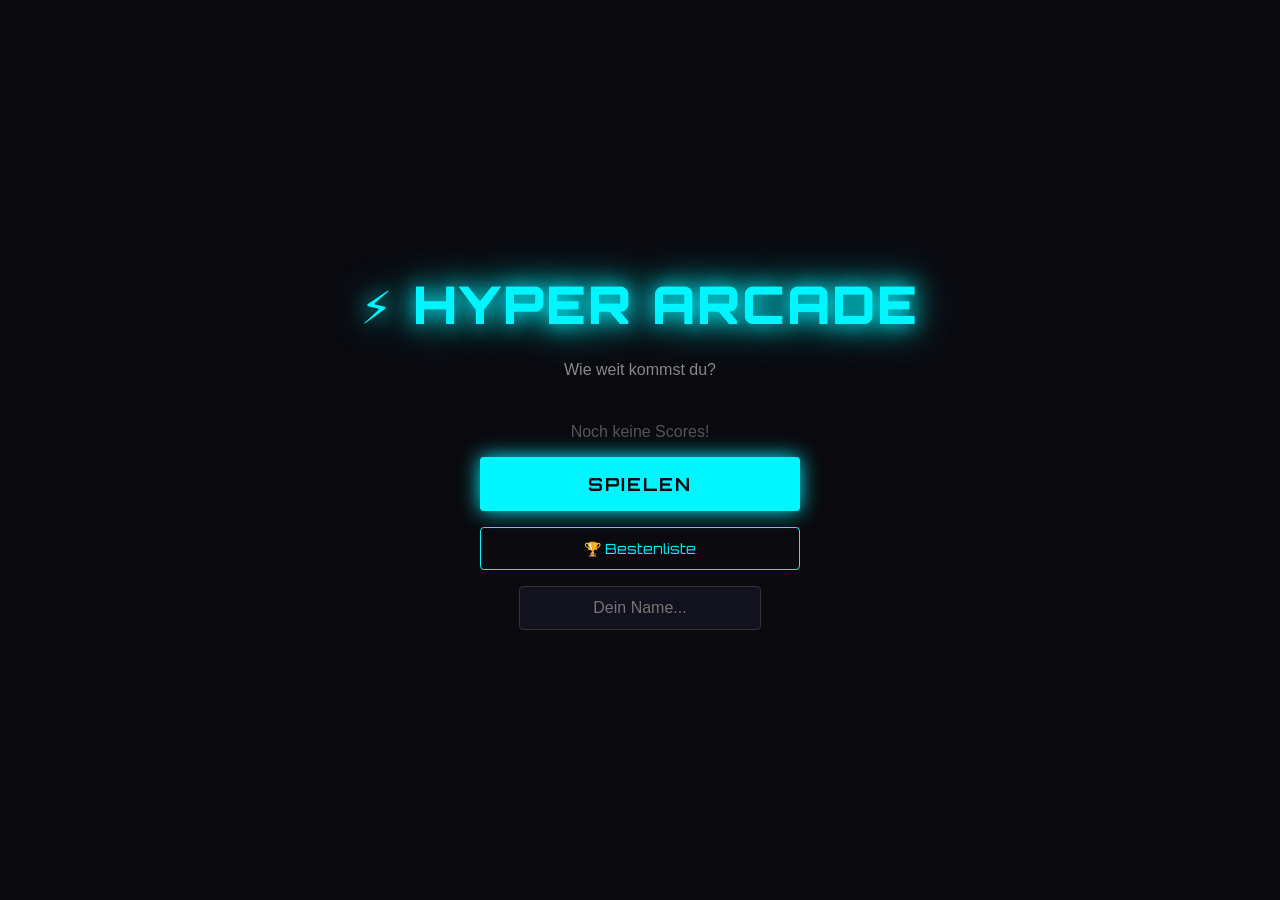
<file: index.html>
<!DOCTYPE html>
<html lang="de">
<head>
<meta charset="UTF-8">
<meta name="viewport" content="width=device-width, initial-scale=1.0, user-scalable=no">
<title>Hyper Arcade</title>
<style>
@import url('https://fonts.googleapis.com/css2?family=Orbitron:wght@700;900&display=swap');
*{margin:0;padding:0;box-sizing:border-box}
body{background:#0a0a0f;color:#e8e8ff;font-family:sans-serif;overflow:hidden}
.screen{display:none;flex-direction:column;align-items:center;justify-content:center;width:100vw;height:100vh;gap:16px;text-align:center}
.screen.active{display:flex}
.logo{font-family:'Orbitron',monospace;font-size:clamp(28px,6vw,52px);font-weight:900;color:#00f5ff;text-shadow:0 0 20px #00f5ff,0 0 40px #00f5ff;letter-spacing:2px;margin-bottom:8px}
.btn-primary{background:#00f5ff;color:#0a0a0f;border:none;padding:16px 48px;font-family:'Orbitron',monospace;font-size:18px;font-weight:700;border-radius:4px;cursor:pointer;letter-spacing:2px;box-shadow:0 0 20px #00f5ff;width:100%;max-width:320px}
.btn-secondary{background:transparent;color:#00f5ff;border:1px solid #00f5ff;padding:12px 32px;font-family:'Orbitron',monospace;font-size:14px;border-radius:4px;cursor:pointer;width:100%;max-width:320px}
.name-input input{background:#12121e;border:1px solid #333;border-radius:4px;padding:12px 20px;color:#e8e8ff;font-size:16px;text-align:center;width:100%;max-width:320px;outline:none}
#gameScreen{position:relative;padding:0}
.hud{position:fixed;top:0;left:0;right:0;display:flex;justify-content:space-between;align-items:center;padding:12px 20px;background:rgba(0,0,0,0.8);font-family:'Orbitron',monospace;font-size:14px;z-index:10;color:#00f5ff}
canvas{display:block;position:fixed;top:48px;left:0}
.final-score{font-family:'Orbitron',monospace;font-size:32px;color:#ffd700;text-shadow:0 0 20px #ffd700}
.lb-entry{display:flex;justify-content:space-between;align-items:center;padding:10px 16px;margin:6px 0;background:#12121e;border-radius:4px;border-left:3px solid #00f5ff;width:100%;max-width:400px}
.lb-entry.gold{border-color:#ffd700}.lb-entry.silver{border-color:#c0c0c0}.lb-entry.bronze{border-color:#cd7f32}
.lb-rank{font-family:'Orbitron',monospace;font-size:12px;color:#666;width:30px}
.lb-name{flex:1;text-align:left;margin-left:10px}
.lb-score{font-family:'Orbitron',monospace;color:#00f5ff}
#leaderboardList,#topScores{width:100%;max-width:400px}
.lb-loading{color:#555;font-family:'Orbitron',monospace;font-size:12px;margin-top:20px}
</style>
</head>
<body>
<div id="startScreen" class="screen active">
  <div class="logo">⚡ HYPER ARCADE</div>
  <p style="color:#888;margin-bottom:8px">Wie weit kommst du?</p>
  <div id="topScores"></div>
  <button class="btn-primary" onclick="startGame()">SPIELEN</button>
  <button class="btn-secondary" onclick="showLeaderboard()">🏆 Bestenliste</button>
  <div class="name-input"><input type="text" id="playerName" placeholder="Dein Name..." maxlength="12"></div>
</div>
<div id="gameScreen" class="screen">
  <div class="hud">
    <span id="scoreDisplay">Score: 0</span>
    <span id="livesDisplay">❤️❤️❤️</span>
    <span id="levelDisplay">Level 1</span>
  </div>
  <canvas id="gameCanvas"></canvas>
</div>
<div id="gameOverScreen" class="screen">
  <div class="logo">💥 GAME OVER</div>
  <p class="final-score">Score: <span id="finalScore">0</span></p>
  <p id="rankMessage" style="color:#ff00ff;font-size:16px;margin-bottom:8px"></p>
  <button class="btn-primary" onclick="startGame()">NOCHMAL</button>
  <button class="btn-secondary" onclick="showLeaderboard()">🏆 Bestenliste</button>
  <button class="btn-secondary" onclick="shareScore()">📤 Teilen</button>
  <button class="btn-secondary" onclick="showStart()">← Zurück</button>
</div>
<div id="leaderboardScreen" class="screen">
  <div class="logo">🏆 BESTENLISTE</div>
  <p style="color:#555;font-size:11px;margin-top:-8px;margin-bottom:4px">🌍 GLOBAL</p>
  <div id="leaderboardList"><p class="lb-loading">Lade Scores...</p></div>
  <button class="btn-secondary" onclick="showStart()">← Zurück</button>
</div>
<script>
const API_URL = 'https://yn39pq26pi.execute-api.eu-central-1.amazonaws.com';

function getPlayerId() {
  let id = localStorage.getItem('hyperArcadePlayerId');
  if (!id) { id = 'p-' + Math.random().toString(36).slice(2) + Date.now().toString(36); localStorage.setItem('hyperArcadePlayerId', id); }
  return id;
}

async function fetchScores() {
  try {
    const r = await fetch(API_URL + '/scores');
    if (!r.ok) throw new Error();
    return await r.json();
  } catch { return []; }
}

async function postScore(score) {
  const playerName = localStorage.getItem('playerName') || 'Spieler';
  try {
    await fetch(API_URL + '/scores', {
      method: 'POST',
      headers: { 'Content-Type': 'application/json' },
      body: JSON.stringify({ playerId: getPlayerId(), playerName, score })
    });
  } catch (e) { console.warn('Score konnte nicht gespeichert werden', e); }
}

const canvas=document.getElementById('gameCanvas');
const ctx=canvas.getContext('2d');
function resize(){canvas.width=window.innerWidth;canvas.height=window.innerHeight-48;}
resize();
window.addEventListener('resize',resize);
let state={score:0,lives:3,level:1,running:false,frame:0};
let player={x:0,y:0,speed:6,trail:[],invincible:0};
let keys={},touch={active:false,x:0,y:0};
let obstacles=[],particles=[],collectibles=[];
document.addEventListener('keydown',e=>keys[e.key]=true);
document.addEventListener('keyup',e=>keys[e.key]=false);
canvas.addEventListener('touchstart',e=>{e.preventDefault();touch.active=true;touch.x=e.touches[0].clientX;touch.y=e.touches[0].clientY-48;},{passive:false});
canvas.addEventListener('touchmove',e=>{e.preventDefault();touch.x=e.touches[0].clientX;touch.y=e.touches[0].clientY-48;},{passive:false});
canvas.addEventListener('touchend',()=>touch.active=false);
function spawnObs(){
  const t=['h','v','d','x'][Math.floor(Math.random()*(state.level<3?2:4))];
  const sz=20+Math.random()*20,sp=(2+state.level*0.5)*(0.8+Math.random()*0.4);
  let o={type:t,sz,color:'#ff4444',active:true,vx:0,vy:0,x:0,y:0};
  if(t==='h'){o.x=canvas.width+sz;o.y=Math.random()*canvas.height;o.vx=-sp;}
  else if(t==='v'){o.x=Math.random()*canvas.width;o.y=-sz;o.vy=sp;}
  else if(t==='d'){o.x=canvas.width+sz;o.y=Math.random()*canvas.height;o.vx=-sp;o.vy=(Math.random()-.5)*sp;}
  else{o.x=canvas.width+sz;o.y=Math.random()*canvas.height;o.vx=-sp*.6;o.color='#ff00ff';}
  obstacles.push(o);
}
function spawnCoin(){collectibles.push({x:canvas.width+20,y:50+Math.random()*(canvas.height-100),vx:-(2+state.level*.3),type:Math.random()<.2?'life':'coin',angle:0,active:true});}
function burst(x,y,col,n=12){for(let i=0;i<n;i++){const a=(Math.PI*2/n)*i,sp=2+Math.random()*4;particles.push({x,y,vx:Math.cos(a)*sp,vy:Math.sin(a)*sp,life:1,col,sz:3+Math.random()*4});}}
function update(){
  if(!state.running)return;
  state.frame++;state.score++;
  if(state.score%500===0)state.level=Math.min(10,state.level+1);
  const sp=player.speed+state.level*.3;
  if(touch.active){const dx=touch.x-player.x,dy=touch.y-player.y,d=Math.sqrt(dx*dx+dy*dy);if(d>5){player.x+=dx/d*sp;player.y+=dy/d*sp;}}
  else{if(keys['ArrowLeft']||keys['a']||keys['A'])player.x-=sp;if(keys['ArrowRight']||keys['d']||keys['D'])player.x+=sp;if(keys['ArrowUp']||keys['w']||keys['W'])player.y-=sp;if(keys['ArrowDown']||keys['s']||keys['S'])player.y+=sp;}
  player.x=Math.max(20,Math.min(canvas.width-20,player.x));
  player.y=Math.max(20,Math.min(canvas.height-20,player.y));
  player.trail.push({x:player.x,y:player.y});if(player.trail.length>12)player.trail.shift();
  if(player.invincible>0)player.invincible--;
  const sr=Math.max(20,60-state.level*4);
  if(state.frame%sr===0)spawnObs();if(state.frame%90===0)spawnCoin();
  obstacles.forEach(o=>{
    if(o.type==='x'){const dx=player.x-o.x,dy=player.y-o.y,d=Math.sqrt(dx*dx+dy*dy);o.vy+=(dy/d)*.15;o.vy=Math.max(-3,Math.min(3,o.vy));}
    o.x+=o.vx;o.y+=o.vy;
    if(o.x<-100||o.x>canvas.width+100||o.y>canvas.height+100||o.y<-100)o.active=false;
    if(o.active&&player.invincible===0){
      const nx=Math.max(o.x-o.sz/2,Math.min(player.x,o.x+o.sz/2)),ny=Math.max(o.y-o.sz/2,Math.min(player.y,o.y+o.sz/2));
      if((player.x-nx)**2+(player.y-ny)**2<16**2){hit();o.active=false;burst(o.x,o.y,o.color,15);}
    }
  });
  collectibles.forEach(c=>{c.x+=c.vx;c.angle+=.05;if(c.x<-40)c.active=false;if((player.x-c.x)**2+(player.y-c.y)**2<28**2){c.active=false;if(c.type==='life'&&state.lives<3){state.lives++;burst(c.x,c.y,'#00ff88',10);}else{state.score+=50;burst(c.x,c.y,'#ffd700',8);}}});
  particles.forEach(p=>{p.x+=p.vx;p.y+=p.vy;p.vy+=.1;p.life-=.03;});
  obstacles=obstacles.filter(o=>o.active);collectibles=collectibles.filter(c=>c.active);particles=particles.filter(p=>p.life>0);
  document.getElementById('scoreDisplay').textContent='Score: '+state.score;
  document.getElementById('livesDisplay').textContent='❤️'.repeat(state.lives);
  document.getElementById('levelDisplay').textContent='Level '+state.level;
}
function hit(){state.lives--;player.invincible=90;burst(player.x,player.y,'#ff4444',20);if(state.lives<=0)gameOver();}
function draw(){
  ctx.fillStyle='#0a0a0f';ctx.fillRect(0,0,canvas.width,canvas.height);
  ctx.strokeStyle='rgba(0,245,255,0.05)';ctx.lineWidth=1;
  for(let x=0;x<canvas.width;x+=60){ctx.beginPath();ctx.moveTo(x,0);ctx.lineTo(x,canvas.height);ctx.stroke();}
  for(let y=0;y<canvas.height;y+=60){ctx.beginPath();ctx.moveTo(0,y);ctx.lineTo(canvas.width,y);ctx.stroke();}
  player.trail.forEach((t,i)=>{ctx.save();ctx.globalAlpha=i/player.trail.length*.4;ctx.fillStyle='#00f5ff';ctx.beginPath();ctx.arc(t.x,t.y,i/player.trail.length*10,0,Math.PI*2);ctx.fill();ctx.restore();});
  if(player.invincible===0||Math.floor(player.invincible/6)%2===0){
    ctx.save();ctx.shadowColor='#00f5ff';ctx.shadowBlur=20;ctx.fillStyle='#00f5ff';ctx.beginPath();ctx.arc(player.x,player.y,18,0,Math.PI*2);ctx.fill();
    ctx.fillStyle='#fff';ctx.beginPath();ctx.arc(player.x,player.y,8,0,Math.PI*2);ctx.fill();ctx.restore();
  }
  obstacles.forEach(o=>{ctx.save();ctx.shadowColor=o.color;ctx.shadowBlur=15;ctx.fillStyle=o.color;ctx.fillRect(o.x-o.sz/2,o.y-o.sz/2,o.sz,o.sz);ctx.restore();});
  collectibles.forEach(c=>{ctx.save();ctx.translate(c.x,c.y);ctx.rotate(c.angle);ctx.font='24px Arial';ctx.textAlign='center';ctx.textBaseline='middle';ctx.fillText(c.type==='life'?'❤️':'⭐',0,0);ctx.restore();});
  particles.forEach(p=>{ctx.save();ctx.globalAlpha=p.life;ctx.fillStyle=p.col;ctx.shadowColor=p.col;ctx.shadowBlur=8;ctx.beginPath();ctx.arc(p.x,p.y,p.sz*p.life,0,Math.PI*2);ctx.fill();ctx.restore();});
}
function loop(){update();draw();requestAnimationFrame(loop);}
function showScreen(id){document.querySelectorAll('.screen').forEach(s=>s.classList.remove('active'));document.getElementById(id).classList.add('active');}
function showStart(){showScreen('startScreen');loadTopScores();}
function startGame(){
  const name=document.getElementById('playerName').value.trim()||'Spieler';
  localStorage.setItem('playerName',name);
  state={score:0,lives:3,level:1,running:true,frame:0};
  obstacles=[];particles=[];collectibles=[];
  showScreen('gameScreen');
  resize();
  player.x=canvas.width/2;player.y=canvas.height/2;player.trail=[];player.invincible=0;
}
async function gameOver(){
  state.running=false;
  document.getElementById('finalScore').textContent=state.score;
  document.getElementById('rankMessage').textContent='Score wird gespeichert...';
  showScreen('gameOverScreen');
  await postScore(state.score);
  const scores = await fetchScores();
  const rank = scores.findIndex(s => s.score <= state.score) + 1 || scores.length + 1;
  document.getElementById('rankMessage').textContent=rank===1?'🥇 Neuer Weltrekord!':rank<=3?'🏆 Platz '+rank+' weltweit!':'Du bist auf Platz '+rank+' weltweit!';
}
function renderScores(scores, elementId) {
  const m=['🥇','🥈','🥉'],cl=['gold','silver','bronze'];
  document.getElementById(elementId).innerHTML = scores.length===0
    ? '<p style="color:#555;margin-top:20px">Noch keine Scores!</p>'
    : scores.map((s,i)=>'<div class="lb-entry '+(cl[i]||'')+'"><span class="lb-rank">'+(m[i]||(i+1)+'.')+'</span><span class="lb-name">'+s.playerName+'</span><span class="lb-score">'+s.score+'</span></div>').join('');
}
async function showLeaderboard(){
  showScreen('leaderboardScreen');
  document.getElementById('leaderboardList').innerHTML='<p class="lb-loading">Lade globale Bestenliste...</p>';
  const scores = await fetchScores();
  renderScores(scores, 'leaderboardList');
}
async function loadTopScores(){
  const scores = await fetchScores();
  renderScores(scores.slice(0,3), 'topScores');
}
function shareScore(){const text='🎮 '+(localStorage.getItem('playerName')||'Spieler')+' hat '+state.score+' Punkte in Hyper Arcade! Kannst du das toppen? 👾';if(navigator.share)navigator.share({title:'Hyper Arcade',text});else{navigator.clipboard.writeText(text);alert('Score kopiert!');}}
const sn=localStorage.getItem('playerName');if(sn)document.getElementById('playerName').value=sn;
loadTopScores();loop();
</script>
</body>
</html>
</file>
